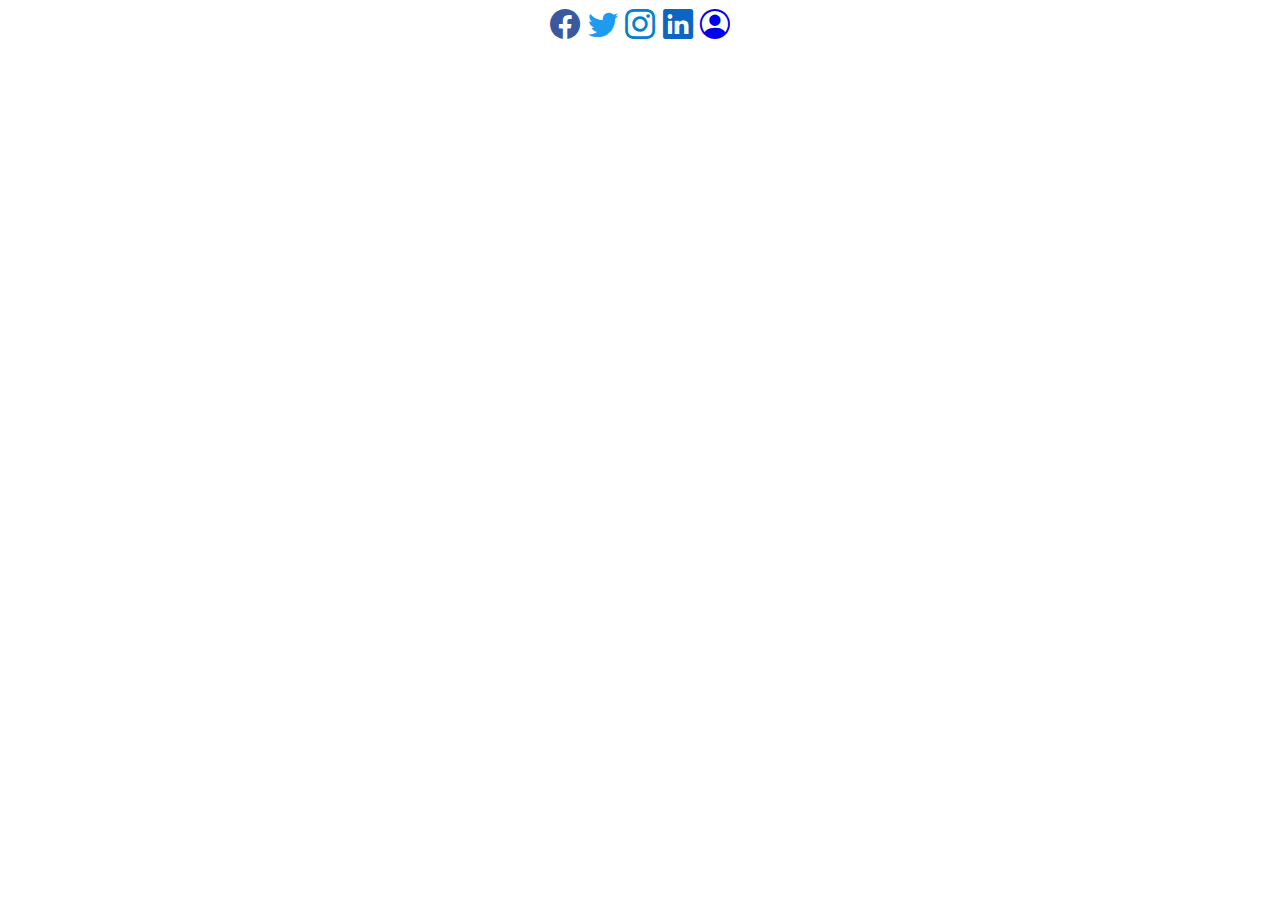
<file: Task1/index.html>
<!DOCTYPE html>
<html lang="en">
<head>
    <meta charset="UTF-8">
    <meta http-equiv="X-UA-Compatible" content="IE=edge">
    <meta name="viewport" content="width=device-width, initial-scale=1.0">
    <title>Document</title>
    <link rel="stylesheet" href="style.css">
    <link rel="stylesheet" href="https://cdn.jsdelivr.net/npm/bootstrap-icons@1.8.1/font/bootstrap-icons.css">
</head>
<body>
    <a href="https://www.facebook.com/" target="_blank" class="face">
        <i class="bi bi-facebook"></i>
    </a>
    <a href="https://twitter.com/i/flow/login" target="_blank" class="tw">
        <i class="bi bi-twitter"></i>
    </a>
    <a href="https://www.instagram.com/accounts/login/" target="_blank" class="insta">
        <i class="bi bi-instagram"></i>
    </a>
    <a href="https://www.linkedin.com/" target="_blank" class="linked">
        <i class="bi bi-linkedin"></i>
    </a>
    <a href="#" class="person">
        <i class="bi bi-person-circle"></i>
    </a>
</body>
</html>
</file>
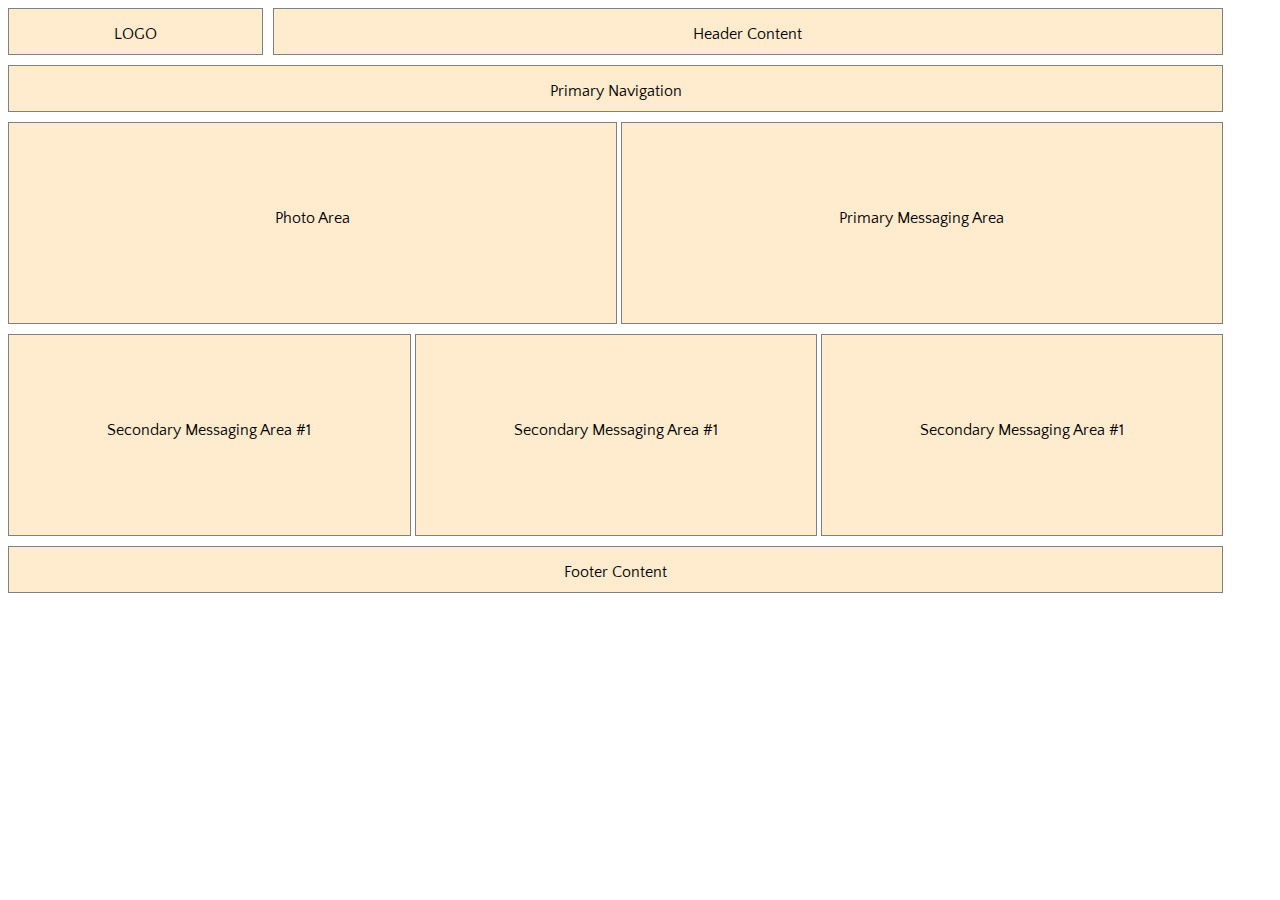
<file: Task2/index.html>
<!DOCTYPE html>
<html lang="en">
<head>
    <meta charset="UTF-8">
    <meta http-equiv="X-UA-Compatible" content="IE=edge">
    <meta name="viewport" content="width=device-width, initial-scale=1.0">
    <title>Document</title>
    <link rel="stylesheet" href="style.css">
    <link rel="preconnect" href="https://fonts.googleapis.com">
<link rel="preconnect" href="https://fonts.gstatic.com" crossorigin>
<link href="https://fonts.googleapis.com/css2?family=IBM+Plex+Sans:wght@500&family=Montserrat&family=Quattrocento+Sans&display=swap" rel="stylesheet">
</head>
<body>
    
        <div class="top-left1">
            <p>LOGO</p>
        </div>
        <div class="top-right1">
            <p>Header Content</p>
        </div>
        <div class="top">
            <p>Primary Navigation</p>
        </div>
        <div class="top-left2">
            <p>Photo Area</p>
        </div>
        <div class="top-right2">
            <p>Primary Messaging Area</p>
        </div>
        <div class="right">
            <p>Secondary Messaging Area #1</p>
        </div>
        <div class="center">
            <p>Secondary Messaging Area #1</p>
        </div>
        <div class="left">
            <p>Secondary Messaging Area #1</p>
        </div>
        <div class="bottom">
            <p>Footer Content</p>
        </div>
</body>
</html>
</file>
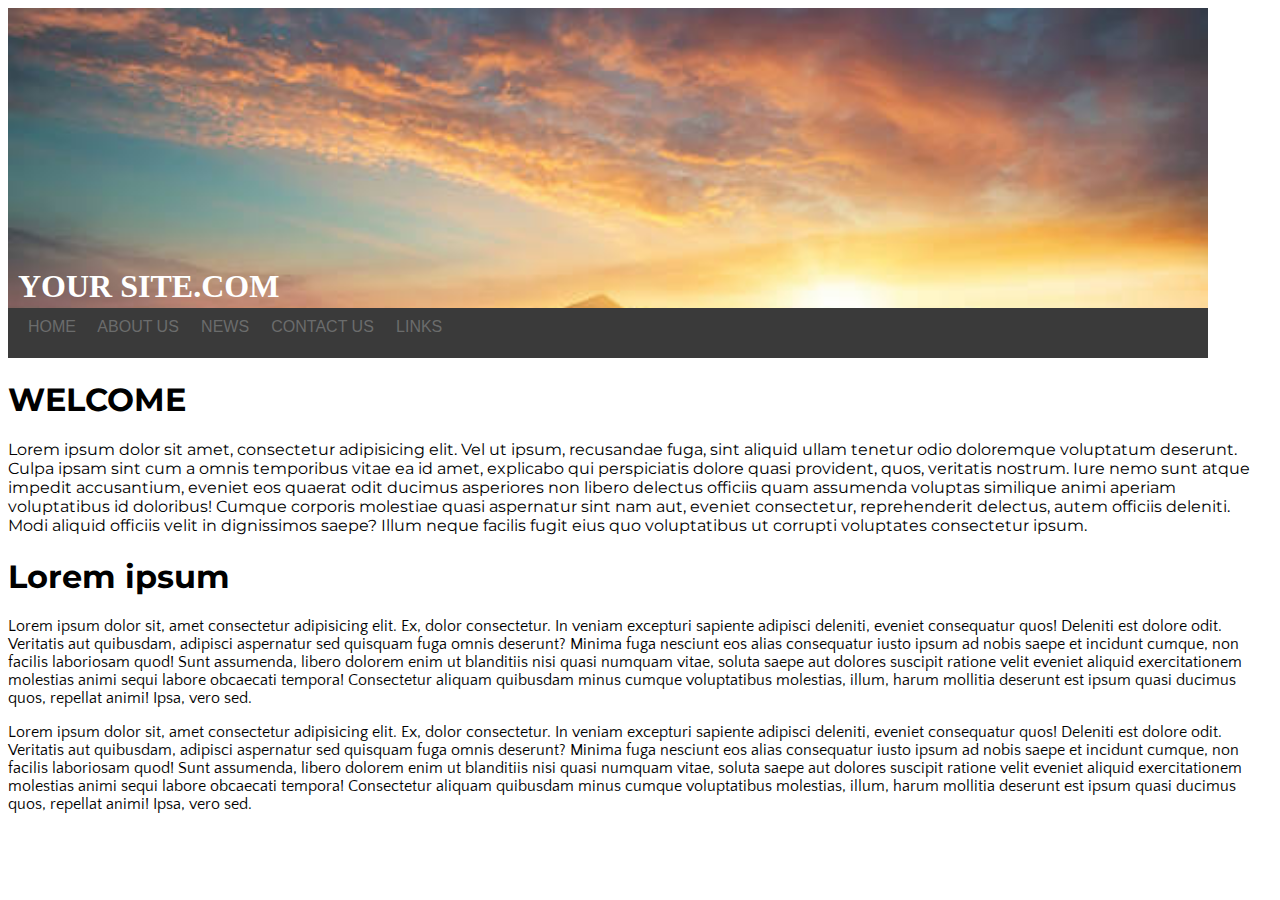
<file: Task3/index.html>
<!DOCTYPE html>
<html lang="en">
<head>
    <meta charset="UTF-8">
    <meta http-equiv="X-UA-Compatible" content="IE=edge">
    <meta name="viewport" content="width=device-width, initial-scale=1.0">
    <title>Document</title>
    <link rel="stylesheet" href="style.css">
    <link rel="preconnect" href="https://fonts.googleapis.com">
<link rel="preconnect" href="https://fonts.gstatic.com" crossorigin>
<link href="https://fonts.googleapis.com/css2?family=Montserrat&display=swap" rel="stylesheet">
<link rel="preconnect" href="https://fonts.googleapis.com">
<link rel="preconnect" href="https://fonts.gstatic.com" crossorigin>
<link href="https://fonts.googleapis.com/css2?family=Montserrat&family=Quattrocento+Sans&display=swap" rel="stylesheet">
</head>
<body>
    <div>
        <div class="image">
        </div>
            <div  class="yazi">
                <h1>YOUR SITE.COM</h1>    
            </div>
            <div class="div">
                <p>HOME &nbsp; &nbsp; ABOUT US &nbsp; &nbsp; NEWS &nbsp; &nbsp; CONTACT US &nbsp; &nbsp; LINKS </p>

            </div>
            <div class="font1">
                <h1>WELCOME</h1>
                <p>Lorem ipsum dolor sit amet, consectetur adipisicing elit. Vel ut ipsum, recusandae fuga, sint aliquid ullam tenetur odio doloremque voluptatum deserunt. Culpa ipsam sint cum a omnis temporibus vitae ea id amet, explicabo qui perspiciatis dolore quasi provident, quos, veritatis nostrum. Iure nemo sunt atque impedit accusantium, eveniet eos quaerat odit ducimus asperiores non libero delectus officiis quam assumenda voluptas similique animi aperiam voluptatibus id doloribus! Cumque corporis molestiae quasi aspernatur sint nam aut, eveniet consectetur, reprehenderit delectus, autem officiis deleniti. Modi aliquid officiis velit in dignissimos saepe? Illum neque facilis fugit eius quo voluptatibus ut corrupti voluptates consectetur ipsum.</p>
            </div>
            <div class="font2">
                <h1>Lorem ipsum</h1> 
                <p>Lorem ipsum dolor sit, amet consectetur adipisicing elit. Ex, dolor consectetur. In veniam excepturi sapiente adipisci deleniti, eveniet consequatur quos! Deleniti est dolore odit. Veritatis aut quibusdam, adipisci aspernatur sed quisquam fuga omnis deserunt? Minima fuga nesciunt eos alias consequatur iusto ipsum ad nobis saepe et incidunt cumque, non facilis laboriosam quod! Sunt assumenda, libero dolorem enim ut blanditiis nisi quasi numquam vitae, soluta saepe aut dolores suscipit ratione velit eveniet aliquid exercitationem molestias animi sequi labore obcaecati tempora! Consectetur aliquam quibusdam minus cumque voluptatibus molestias, illum, harum mollitia deserunt est ipsum quasi ducimus quos, repellat animi! Ipsa, vero sed.</p>
                <p>Lorem ipsum dolor sit, amet consectetur adipisicing elit. Ex, dolor consectetur. In veniam excepturi sapiente adipisci deleniti, eveniet consequatur quos! Deleniti est dolore odit. Veritatis aut quibusdam, adipisci aspernatur sed quisquam fuga omnis deserunt? Minima fuga nesciunt eos alias consequatur iusto ipsum ad nobis saepe et incidunt cumque, non facilis laboriosam quod! Sunt assumenda, libero dolorem enim ut blanditiis nisi quasi numquam vitae, soluta saepe aut dolores suscipit ratione velit eveniet aliquid exercitationem molestias animi sequi labore obcaecati tempora! Consectetur aliquam quibusdam minus cumque voluptatibus molestias, illum, harum mollitia deserunt est ipsum quasi ducimus quos, repellat animi! Ipsa, vero sed.</p>           
            </div>
    </div>
</body>
</html>
</file>
<file: Task1/style.css>
body{
    text-align: center;
    font-size: 30px;

}
body a{
    text-decoration: none;
}
body .face{
    color: #3A589E;
}
body .tw{
    color: #1D9BF0;
}
body .insta{
    color: #0480d2;
}
body .linked{  
    color: #0A66C2;
}
</file>
<file: Task2/style.css>
*{
    font-family: 'IBM Plex Sans', sans-serif;
    font-family: 'Montserrat', sans-serif;
    font-family: 'Quattrocento Sans', sans-serif;
}
.top-left1{
    text-align: center;
    padding-bottom: 5px;
    width: 20%;
    height: 40px;
    border: 1px solid gray;
    background-color:blanchedalmond;
    float: left;
}
.top-right1{
    text-align: center;
    padding-bottom: 5px;
    width: 75%;
    height: 40px;
    border: 1px solid gray;
    background-color:blanchedalmond;
    margin-left: 10px;
    float: left;
}
.top{
    text-align: center;
    padding-bottom: 5px;
    width: 96%;
    height: 40px;
    border: 1px solid gray;
    background-color:blanchedalmond;
    display: inline-block;
    margin-top: 10px;
}
.top-left2{
    padding-top: 70px;
    text-align: center;
    width: 48%;
    height: 130px;
    border: 1px solid gray;
    background-color:blanchedalmond;
    display: inline-block;
    margin-top: 10px;
}
.top-right2{
    padding-top: 70px;
    text-align: center;
    width: 47.5%;
    height: 130px;
    border: 1px solid gray;
    background-color:blanchedalmond;
    display: inline-block;
    margin-top: 10px;
}
.left{
    padding-top: 70px;
    text-align: center;
    width: 31.6%;
    height: 130px;
    border: 1px solid gray;
    background-color:blanchedalmond;
    display: inline-block;
    margin-top: 10px;

}
.center{
    padding-top: 70px;
    text-align: center;
    width: 31.7%;
    height: 130px;
    border: 1px solid gray;
    background-color:blanchedalmond;
    display: inline-block;
    margin-top: 10px;

}
.right{
    padding-top: 70px;
    text-align: center;
    width: 31.7%;
    height: 130px;
    border: 1px solid gray;
    background-color:blanchedalmond;
    display: inline-block;
    margin-top: 10px;
}
.bottom{
    text-align: center;
    padding-bottom: 5px;
    width: 96%;
    height: 40px;
    border: 1px solid gray;
    background-color:blanchedalmond;
    display: inline-block;
    margin-top: 10px;
}
</file>
<file: Task3/style.css>
.image{
    margin: 0px;
    padding: 0px;
    width: 1200px;
    height: 300px;
    background-image: url(../Task3/nature.jpg);
    background-size: cover;
    background-repeat: no-repeat;
}
.yazi h1{
    margin-top: -40px;
    padding-left: 10px;
    color: white;
    
}
.div{
    width: 1200px;
    height: 50px;
    background-color: rgb(58, 58, 58);
    margin-top: -18px;

}
.div p{
    color: rgb(107, 108, 108);
    padding-left: 20px;
    padding-top: 10px;
    font-family: sans-serif;
}
.font1{
    font-family: 'Montserrat', sans-serif;
}
.font2 p{
    font-family: 'Montserrat', sans-serif;
font-family: 'Quattrocento Sans', sans-serif;
}
.font2 h1{
    font-family: 'Montserrat', sans-serif;
}
</file>
